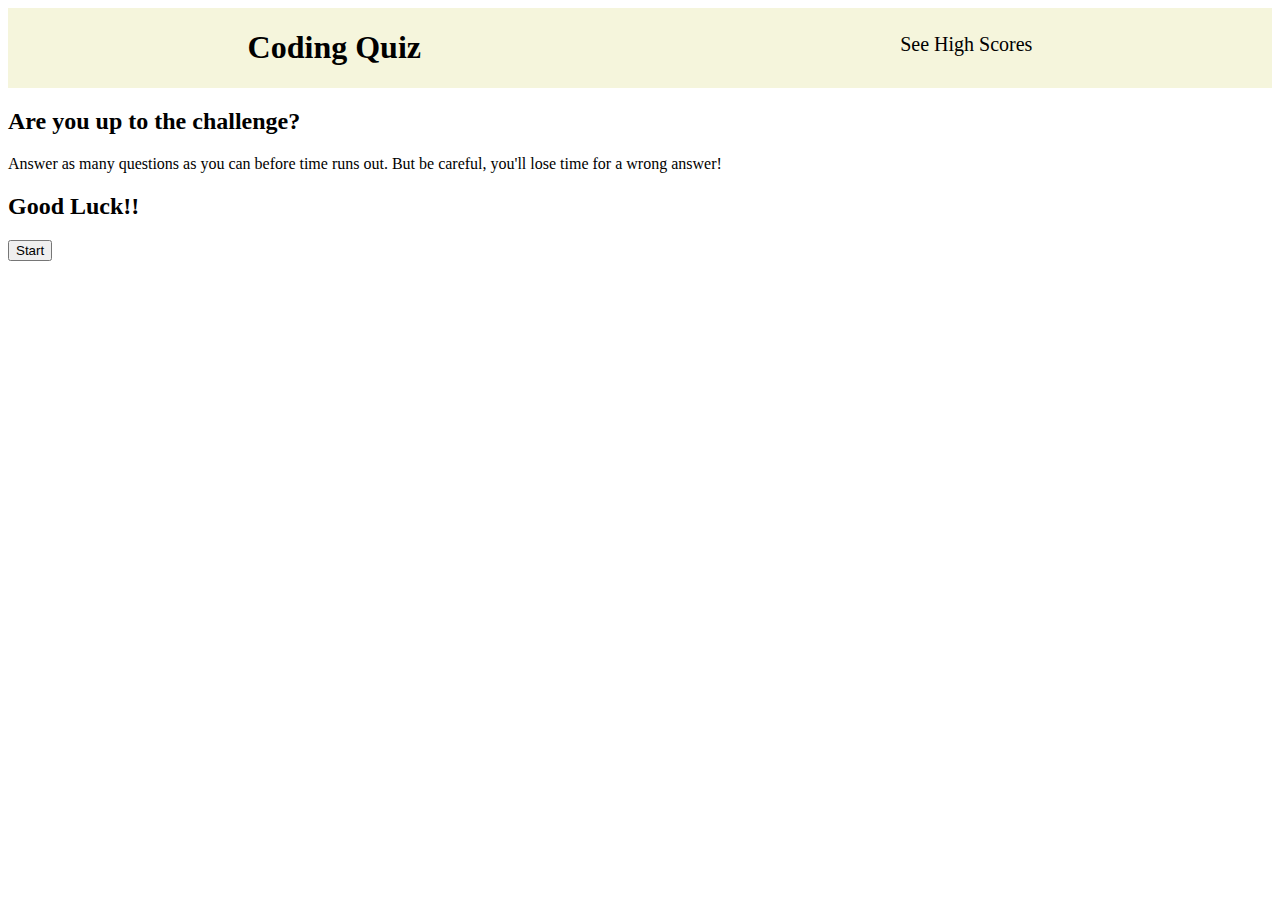
<file: index.html>
<!DOCTYPE html>
<html lang="en">
<head>
    <meta charset="UTF-8">
    <meta http-equiv="X-UA-Compatible" content="IE=edge">
    <meta name="viewport" content="width=device-width, initial-scale=1.0">
    <link rel="stylesheet" href="./assets/css/style.css">
    <title>Coding Quiz</title>
</head>
<body>
    <header>
        <h1>Coding Quiz</h1>
        <a href="./highscores.html">See High Scores</a>
    </header>
    <div id="start-screen">
        <h2>Are you up to the challenge?</h2>
        <p>Answer as many questions as you can before time runs out. But be careful, you'll lose time for a wrong answer!</p>
        <h2>Good Luck!!</h2>
        <button id="start" class="start-screen">Start</button>
    </div>
    <div id="quiz-screen">
        <div id="counter"></div>
        <div id="question-area">
            <h2 id="question"></h2>
            <p id="ans1" class="ans"></p>
            <p id="ans2" class="ans"></p>
            <p id="ans3" class="ans"></p>
        </div>
        <div class="message"></div>
    </div>
    <div id="game-over">
        <h2>Congratulations!!</h2>
        <h3>Your total score is <span id="total-score"></span></h3>
        <input id="initials" type="text" placeholder="Enter your initials" />
        <button id="submit">Submit</button>

    </div>
    <script src="./assets/javascript/questions.js"></script>
    <script src="./assets/javascript/script.js"></script>
</body>
</html>
</file>
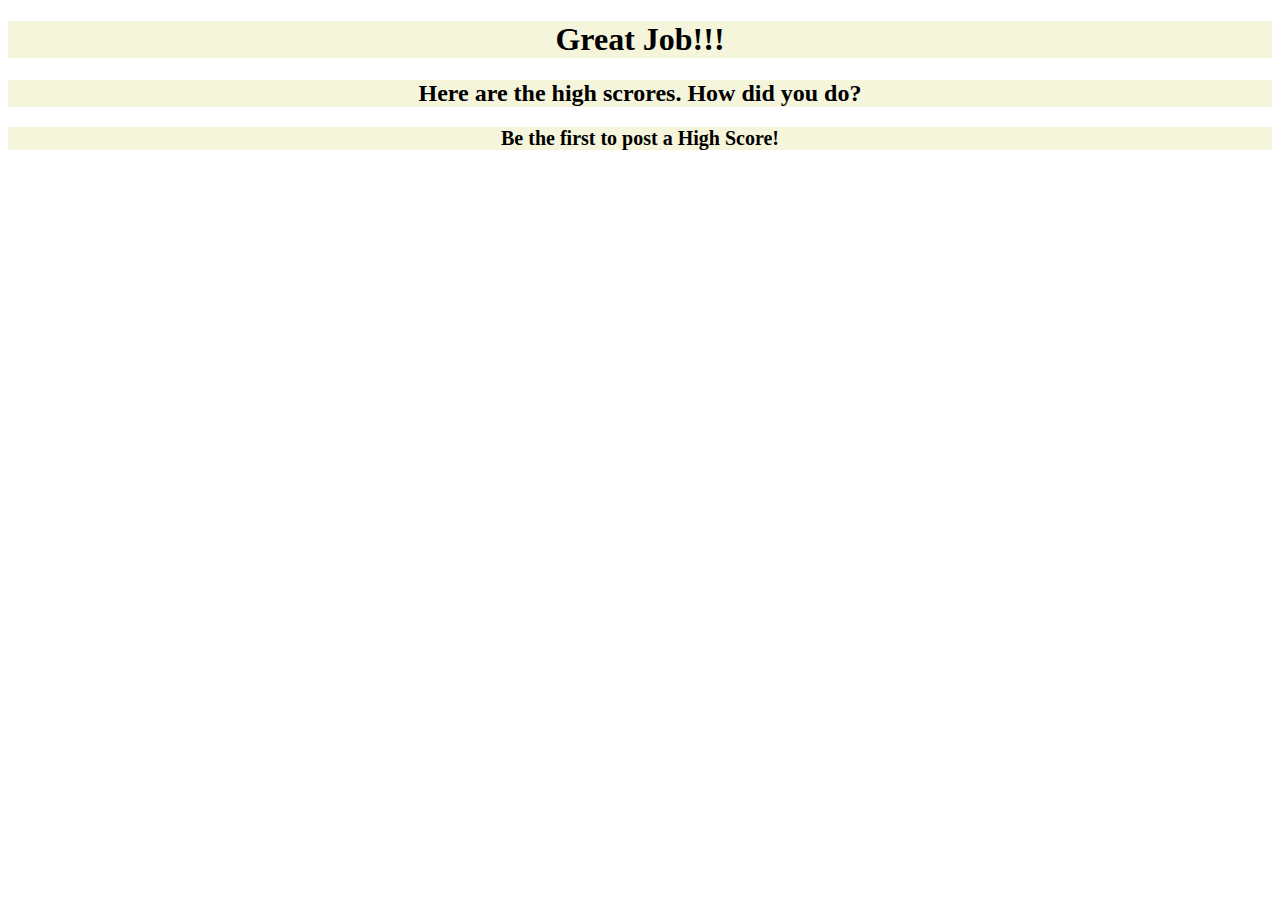
<file: highscores.html>
<!DOCTYPE html>
<html lang="en">
<head>
    <meta charset="UTF-8">
    <meta http-equiv="X-UA-Compatible" content="IE=edge">
    <meta name="viewport" content="width=device-width, initial-scale=1.0">
    <link rel="stylesheet" href="./assets/css/style.css">
    <title>High Scores</title>
</head>
<body onload="displayScores()">
    <h1 class="good-job">Great Job!!!</h1>
    <h2 class="good-job">Here are the high scrores. How did you do?</h2>

    <div class="good-job" id="scores">

    </div>

    <script src="./assets/javascript/questions.js"></script>
    <script src="./assets/javascript/script.js"></script>
</body>
</html>
</file>
<file: assets/css/style.css>
header {
    display: flex;
    background-color: beige;
    justify-content: space-around;
}

header a {
    font-size: 20px;
    margin-top: 25px;
    text-decoration: none;
    color: black;
}

header a:hover {
    background-color: black;
    color: beige;
}

#game-over {
    display: none;
}

.ans:hover {
    background-color: black;
    color: white;
    cursor: pointer;
}

.message {
    font-size: 20px;
    font-weight: bold;
}

.good-job {
    background-color: beige;
    text-align: center;
}

#scores {
    font-size: 20px;
    font-weight: bold;
}
</file>
